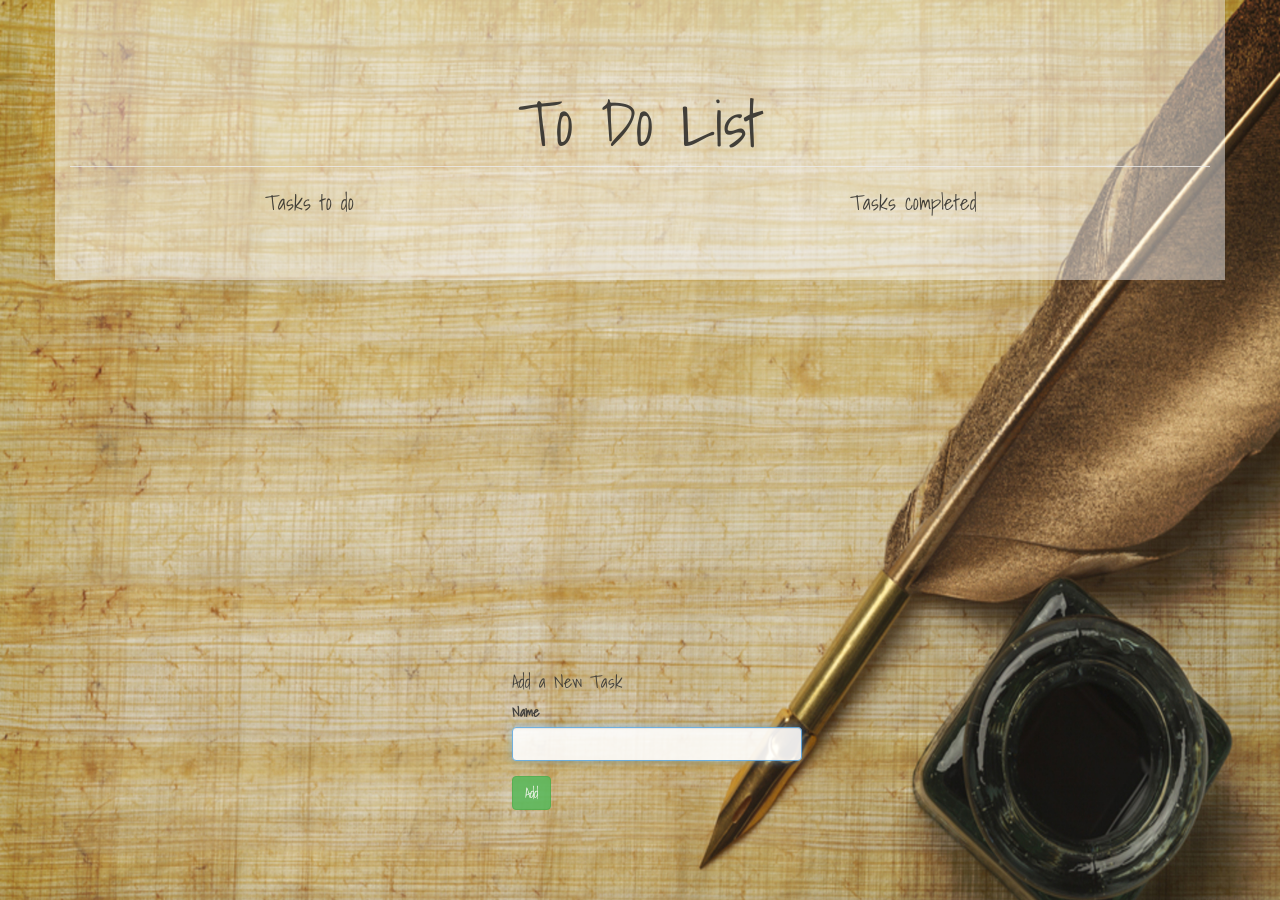
<file: index.html>
<!DOCTYPE html>
<html lang="en">
  <head>
    <meta charset="utf-8">
    <title></title>
    <link rel="stylesheet" href="https://maxcdn.bootstrapcdn.com/bootstrap/3.3.4/css/bootstrap.min.css" />
    <link href='http://fonts.googleapis.com/css?family=Shadows+Into+Light' rel='stylesheet' type='text/css'>
    <link rel="stylesheet" href="css/style.css" />
    <script src='js/lib/jquery-1.11.3.js'></script>
    <script src='js/script.js'></script>
  </head>
  <body>
    <div class="container jumbotron">
      <h1>To Do List</h1>
      <div class="row">
        <div class="col-md-4 col-md-offset-2">
          <p>Tasks to do</p>
          <ul id="toDo"></ul>
        </div>
        <div class="col-md-4 col-md-offset-2">
          <p>Tasks completed</p>
          <ul id="complete"></ul>
        </div>
      </div>
      <div class="form-bottom row col-md-3 col-md-offset-4">
        <form id='addTask'>
          <div class="form-group">
            <h4>Add a New Task</h4>
            <label for="addTask">Name</label>
            <input type="text" id="name" class="form-control" required autofocus>
          </div>
          <button type="submit" class="btn btn-success">Add</button>
        </form>
      </div>
    </div>
  </body>
</html>
</file>
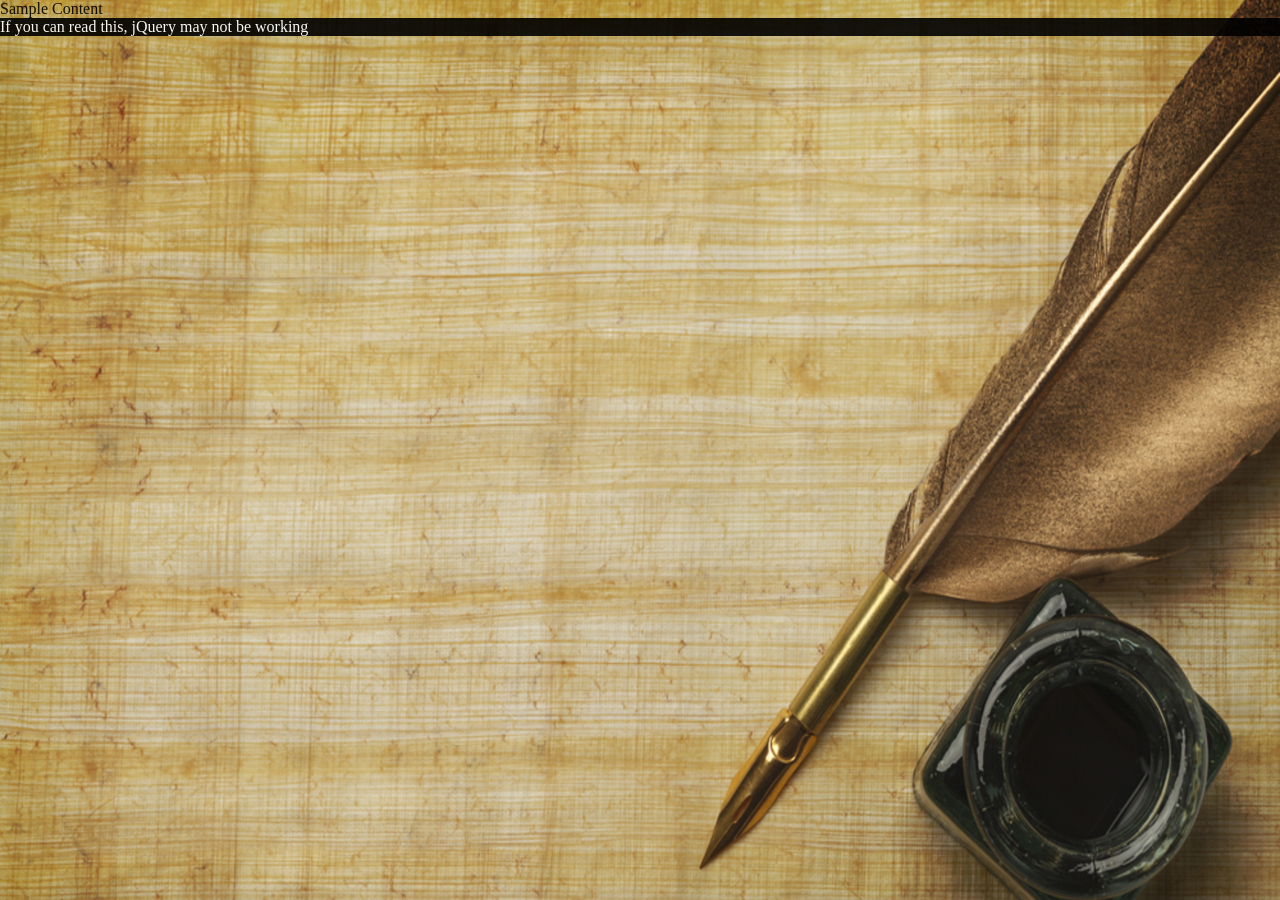
<file: sample.html>
<!DOCTYPE html>
<html lang="en">
  <head>
    <meta charset="utf-8">
    <title></title>
    <link rel="stylesheet" href="css/lib/normalize.css" />
    <link rel="stylesheet" href="css/style.css" />

    <script src='js/lib/jquery-1.11.3.js'></script>
    <script src='js/script.js'></script>

  </head>
  <body>

    <div>
      Sample Content
    </div>
    <div id='jqtest'>
      If you can read this, jQuery may not be working
    </div>

  </body>
</html>
</file>
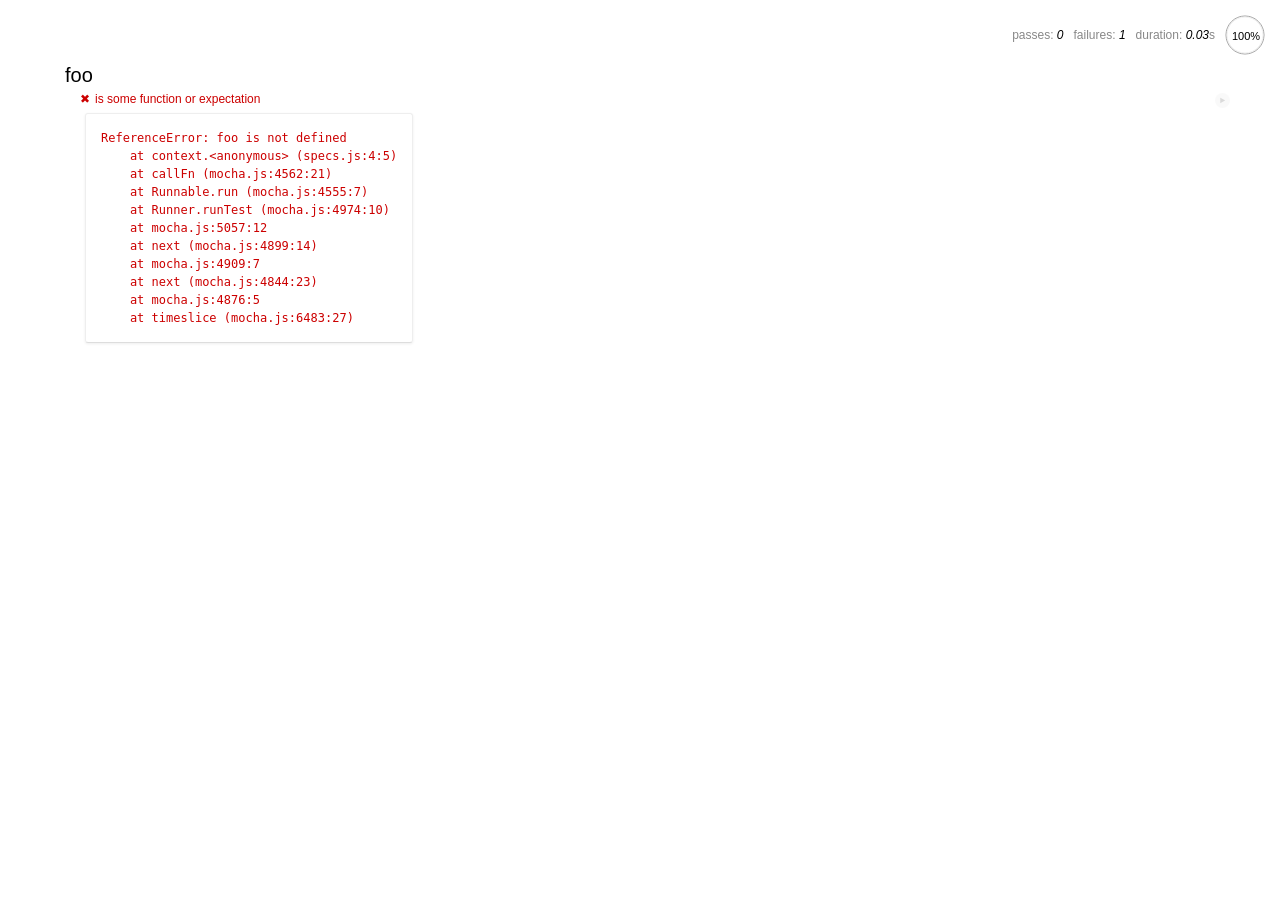
<file: spec/spec-runner.html>
<!DOCTYPE html>
<html>
<head>
  <title>Mocha spec runner</title>
  <link rel="stylesheet" href="mocha.css">
</head>
<body>
  <div id="mocha"></div>
  <script src="../js/lib/jquery-1.11.3.js"></script>
  <script src="../js/script.js"></script>
  <script src="mocha.js"></script>
  <script src="chai.js"></script>
  <script>mocha.setup('bdd');</script>
  <script src="specs.js"></script>
  <script>
    expect = chai.expect;
    mocha.checkLeaks();
    mocha.globals(['jQuery']);
    mocha.run();
  </script>
</body>
</html>
</file>
<file: css/style.css>
#jqtest {
  background-color: black;
  color: white;
}

.jumbotron {
  background: rgba(255, 255, 255, 0.5);
}

body {
  opacity: 0.9;
  background-image: url("../img/background.png");
  background-size: 100%;
  background-repeat: no-repeat;
  font-family: 'Shadows Into Light', cursive;
}

h1 {
  padding-bottom: 9px;
  margin: 40px 0 20px;
  border-bottom: 1px solid #eee;
  text-align: center;
}

.form-bottom {
  position: absolute;
  bottom: 90px;
}

ul {
  list-style-type: none;
}

#toDo span.glyphicon:hover {
  color: green;
  cursor: pointer;
  font-size: 1.2em;
}

#toDo span.glyphicon {
  color: red;
  cursor: pointer;
  font-size: 1em;
}

#complete span.glyphicon:hover {
  color: red;
  cursor: pointer;
  font-size: 1.2em;
}

#complete span.glyphicon {
  color: green;
  font-size: 1em;
}
</file>
<file: spec/mocha.css>
@charset "utf-8";

body {
  margin:0;
}

#mocha {
  font: 20px/1.5 "Helvetica Neue", Helvetica, Arial, sans-serif;
  margin: 60px 50px;
}

#mocha ul,
#mocha li {
  margin: 0;
  padding: 0;
}

#mocha ul {
  list-style: none;
}

#mocha h1,
#mocha h2 {
  margin: 0;
}

#mocha h1 {
  margin-top: 15px;
  font-size: 1em;
  font-weight: 200;
}

#mocha h1 a {
  text-decoration: none;
  color: inherit;
}

#mocha h1 a:hover {
  text-decoration: underline;
}

#mocha .suite .suite h1 {
  margin-top: 0;
  font-size: .8em;
}

#mocha .hidden {
  display: none;
}

#mocha h2 {
  font-size: 12px;
  font-weight: normal;
  cursor: pointer;
}

#mocha .suite {
  margin-left: 15px;
}

#mocha .test {
  margin-left: 15px;
  overflow: hidden;
}

#mocha .test.pending:hover h2::after {
  content: '(pending)';
  font-family: arial, sans-serif;
}

#mocha .test.pass.medium .duration {
  background: #c09853;
}

#mocha .test.pass.slow .duration {
  background: #b94a48;
}

#mocha .test.pass::before {
  content: '✓';
  font-size: 12px;
  display: block;
  float: left;
  margin-right: 5px;
  color: #00d6b2;
}

#mocha .test.pass .duration {
  font-size: 9px;
  margin-left: 5px;
  padding: 2px 5px;
  color: #fff;
  -webkit-box-shadow: inset 0 1px 1px rgba(0,0,0,.2);
  -moz-box-shadow: inset 0 1px 1px rgba(0,0,0,.2);
  box-shadow: inset 0 1px 1px rgba(0,0,0,.2);
  -webkit-border-radius: 5px;
  -moz-border-radius: 5px;
  -ms-border-radius: 5px;
  -o-border-radius: 5px;
  border-radius: 5px;
}

#mocha .test.pass.fast .duration {
  display: none;
}

#mocha .test.pending {
  color: #0b97c4;
}

#mocha .test.pending::before {
  content: '◦';
  color: #0b97c4;
}

#mocha .test.fail {
  color: #c00;
}

#mocha .test.fail pre {
  color: black;
}

#mocha .test.fail::before {
  content: '✖';
  font-size: 12px;
  display: block;
  float: left;
  margin-right: 5px;
  color: #c00;
}

#mocha .test pre.error {
  color: #c00;
  max-height: 300px;
  overflow: auto;
}

/**
 * (1): approximate for browsers not supporting calc
 * (2): 42 = 2*15 + 2*10 + 2*1 (padding + margin + border)
 *      ^^ seriously
 */
#mocha .test pre {
  display: block;
  float: left;
  clear: left;
  font: 12px/1.5 monaco, monospace;
  margin: 5px;
  padding: 15px;
  border: 1px solid #eee;
  max-width: 85%; /*(1)*/
  max-width: calc(100% - 42px); /*(2)*/
  word-wrap: break-word;
  border-bottom-color: #ddd;
  -webkit-border-radius: 3px;
  -webkit-box-shadow: 0 1px 3px #eee;
  -moz-border-radius: 3px;
  -moz-box-shadow: 0 1px 3px #eee;
  border-radius: 3px;
}

#mocha .test h2 {
  position: relative;
}

#mocha .test a.replay {
  position: absolute;
  top: 3px;
  right: 0;
  text-decoration: none;
  vertical-align: middle;
  display: block;
  width: 15px;
  height: 15px;
  line-height: 15px;
  text-align: center;
  background: #eee;
  font-size: 15px;
  -moz-border-radius: 15px;
  border-radius: 15px;
  -webkit-transition: opacity 200ms;
  -moz-transition: opacity 200ms;
  transition: opacity 200ms;
  opacity: 0.3;
  color: #888;
}

#mocha .test:hover a.replay {
  opacity: 1;
}

#mocha-report.pass .test.fail {
  display: none;
}

#mocha-report.fail .test.pass {
  display: none;
}

#mocha-report.pending .test.pass,
#mocha-report.pending .test.fail {
  display: none;
}
#mocha-report.pending .test.pass.pending {
  display: block;
}

#mocha-error {
  color: #c00;
  font-size: 1.5em;
  font-weight: 100;
  letter-spacing: 1px;
}

#mocha-stats {
  position: fixed;
  top: 15px;
  right: 10px;
  font-size: 12px;
  margin: 0;
  color: #888;
  z-index: 1;
}

#mocha-stats .progress {
  float: right;
  padding-top: 0;
}

#mocha-stats em {
  color: black;
}

#mocha-stats a {
  text-decoration: none;
  color: inherit;
}

#mocha-stats a:hover {
  border-bottom: 1px solid #eee;
}

#mocha-stats li {
  display: inline-block;
  margin: 0 5px;
  list-style: none;
  padding-top: 11px;
}

#mocha-stats canvas {
  width: 40px;
  height: 40px;
}

#mocha code .comment { color: #ddd; }
#mocha code .init { color: #2f6fad; }
#mocha code .string { color: #5890ad; }
#mocha code .keyword { color: #8a6343; }
#mocha code .number { color: #2f6fad; }

@media screen and (max-device-width: 480px) {
  #mocha {
    margin: 60px 0px;
  }

  #mocha #stats {
    position: absolute;
  }
}
</file>
